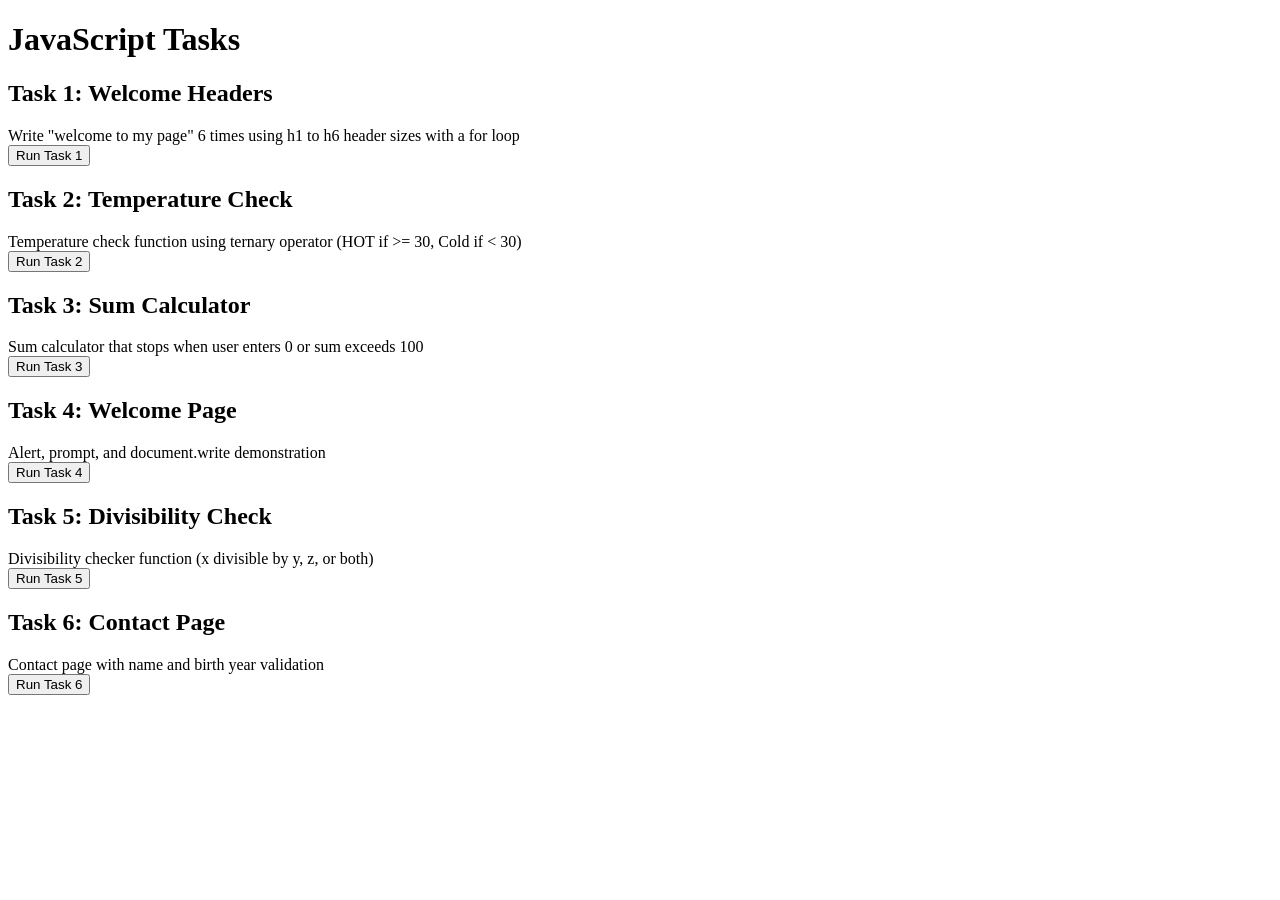
<file: lab 1/index.html>
<!DOCTYPE html>
<html lang="en">
<head>
    <meta charset="UTF-8">
    <meta name="viewport" content="width=device-width, initial-scale=1.0">
    <title>JavaScript Tasks</title>
</head>
<body>
    <h1>JavaScript Tasks</h1>

    <!-- Task 1 -->
    <div>
        <h2>Task 1: Welcome Headers</h2>
        <div>Write "welcome to my page" 6 times using h1 to h6 header sizes with a for loop</div>
        <button onclick="writeWelcome()">Run Task 1</button>
        <div id="task1-result"></div>
    </div>

    <!-- Task 2 -->
    <div>
        <h2>Task 2: Temperature Check</h2>
        <div>Temperature check function using ternary operator (HOT if >= 30, Cold if < 30)</div>
        <button onclick="runTask2()">Run Task 2</button>
        <div id="task2-result"></div>
    </div>

    <!-- Task 3 -->
    <div>
        <h2>Task 3: Sum Calculator</h2>
        <div>Sum calculator that stops when user enters 0 or sum exceeds 100</div>
        <button onclick="calculateSum()">Run Task 3</button>
        <div id="task3-result"></div>
    </div>

    <!-- Task 4 -->
    <div>
        <h2>Task 4: Welcome Page</h2>
        <div>Alert, prompt, and document.write demonstration</div>
        <button onclick="runTask4()">Run Task 4</button>
        <div id="task4-result"></div>
    </div>

    <!-- Task 5 -->
    <div>
        <h2>Task 5: Divisibility Check</h2>
        <div>Divisibility checker function (x divisible by y, z, or both)</div>
        <button onclick="runTask5()">Run Task 5</button>
        <div id="task5-result"></div>
    </div>

    <!-- Task 6 -->
    <div>
        <h2>Task 6: Contact Page</h2>
        <div>Contact page with name and birth year validation</div>
        <button onclick="getUserInfo()">Run Task 6</button>
        <div id="task6-result"></div>
    </div>

    <script src="task1.js"></script>
    <script src="task2.js"></script>
    <script src="task3.js"></script>
    <script src="task4.js"></script>
    <script src="task5.js"></script>
    <script src="task6.js"></script>
</body>
</html>
</file>
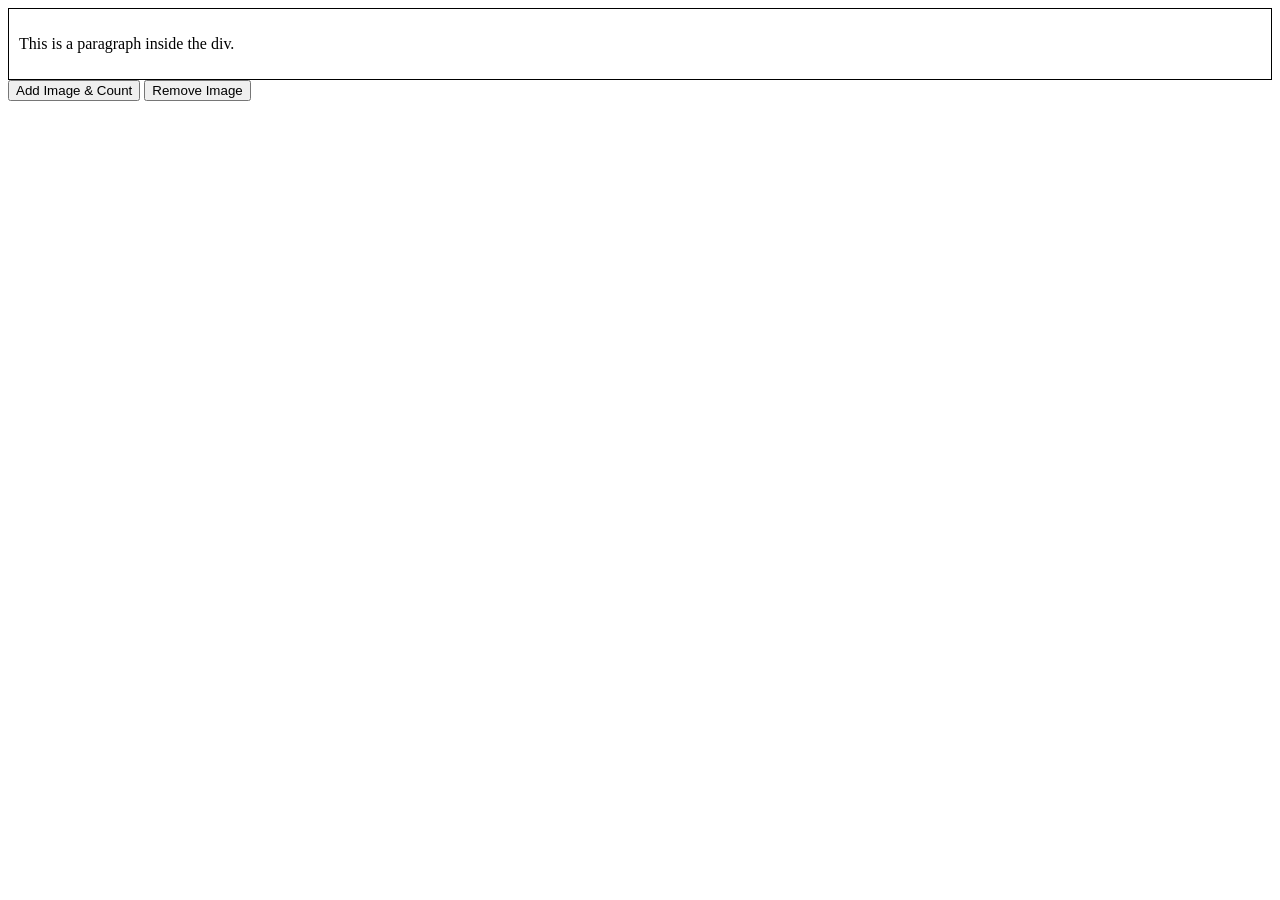
<file: lab 4/task1.html>
<!DOCTYPE html>
<html>
<body>

<div id="container" style="border: 1px solid black; padding: 10px;">
  <p>This is a paragraph inside the div.</p>
</div>

<button onclick="addAndCount()">Add Image & Count</button>
<button onclick="removeImg()">Remove Image</button>

<script>
  function addAndCount() {
    // 1. Create image node
    var img = document.createElement("img");
    
    // 2. Set source attribute
    img.setAttribute("src", "D:/youssef/photos/537731207_1535005790814844_4375169288172930374_n.jpg"); 
    img.setAttribute("id", "myImage");

    // 3. Append to div
    var container = document.getElementById("container");
    container.appendChild(img); 

    // 4. Alert number of child nodes
    alert("Number of child nodes: " + container.childNodes.length); 
  }

  function removeImg() {
    var container = document.getElementById("container");
    var img = document.getElementById("myImage");
    if (img) {
      container.removeChild(img);
    }
  }
</script>

</body>
</html>
</file>
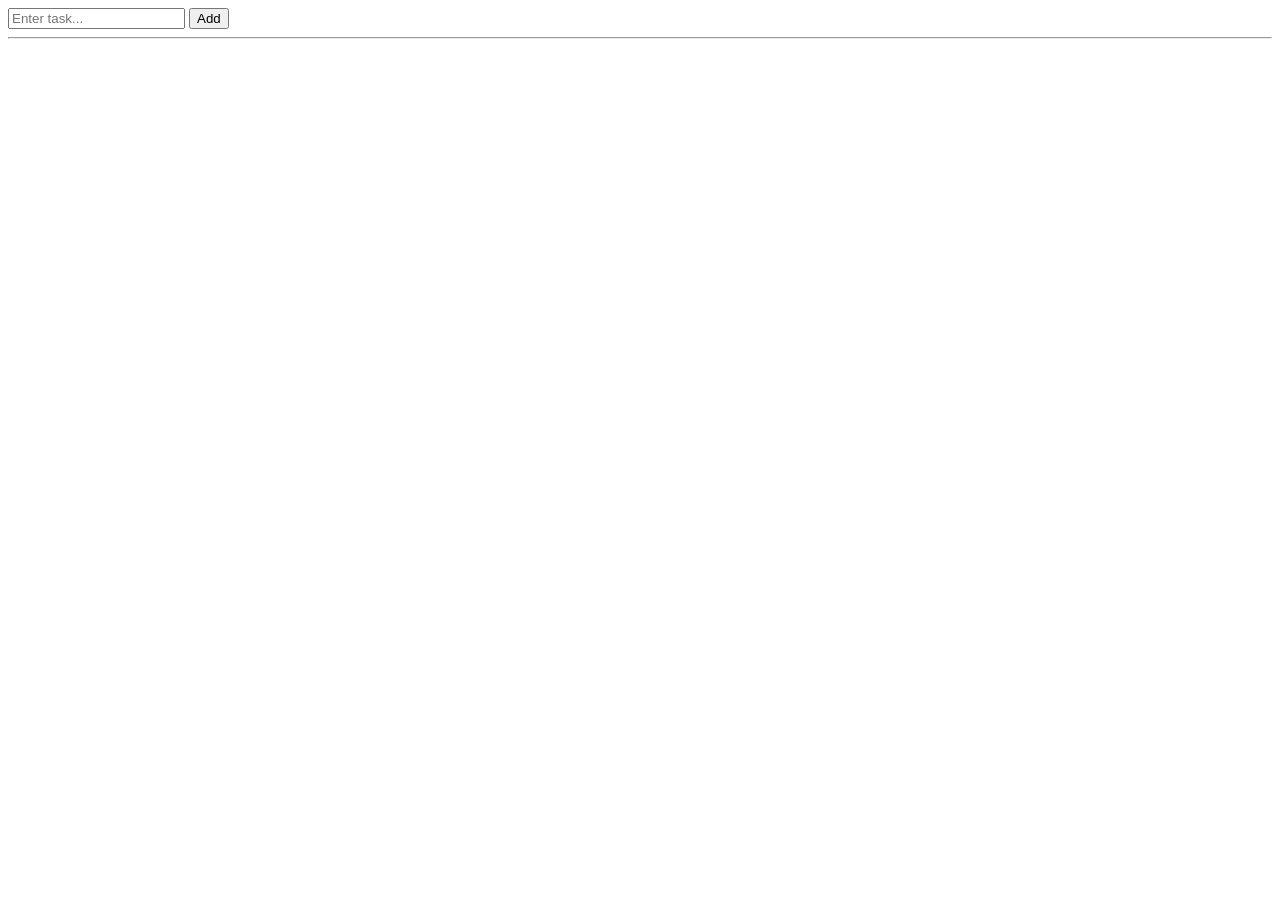
<file: lab 4/task3.html>
<!DOCTYPE html>
<html>
  <head>
    <title>Simple To Do List</title>
    <style>
      .task-row {
        margin-bottom: 5px;
      }
      .done-text {
        text-decoration: line-through; 
      }
    </style>
  </head>
  <body>
    <div>
      <input type="text" id="newTaskInput" placeholder="Enter task..." />
      <button onclick="addTask()">Add</button>
    </div>

    <hr />

    <div id="taskList"></div>

    <script>
      function addTask() {
        var input = document.getElementById("newTaskInput");
        var taskValue = input.value;

        if (taskValue === "") {
          alert("Please write a task first!");
          return;
        }

        var row = document.createElement("div");
        row.className = "task-row";

        var taskTxt = document.createElement("span");
        taskTxt.innerText = taskValue + " "; 

        var doneBtn = document.createElement("button");
        doneBtn.innerText = "Done";
        doneBtn.onclick = function () {
          if (taskTxt.classList.contains("done-text")) {
            taskTxt.classList.remove("done-text");
          } else {
            taskTxt.classList.add("done-text");
          }
        };

        var delBtn = document.createElement("button");
        delBtn.innerText = "Delete";
        delBtn.onclick = function () {
          document.getElementById("taskList").removeChild(row);
        };

        row.appendChild(taskTxt);
        row.appendChild(doneBtn);
        row.appendChild(delBtn);

        document.getElementById("taskList").appendChild(row);

        input.value = "";
      }
    </script>
  </body>
</html>
</file>
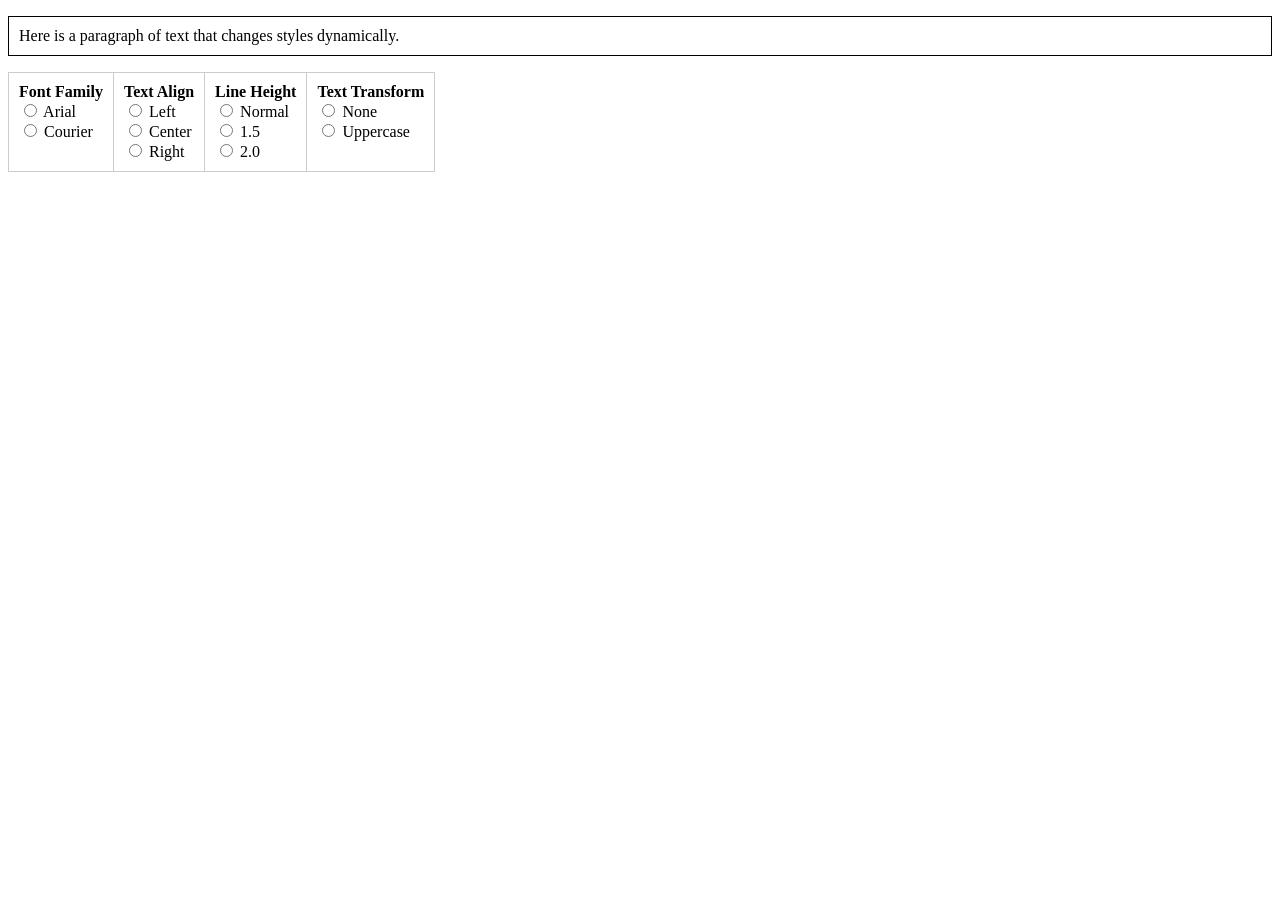
<file: lab 4/task4.html>
<!DOCTYPE html>
<html>
<head>
<style>
  table { border-collapse: collapse; }
  td { vertical-align: top; padding: 10px; border: 1px solid #ccc; }
</style>
</head>
<body>

<p id="textPara" style="border: 1px solid black; padding: 10px;">
  Here is a paragraph of text that changes styles dynamically.
</p>

<table>
  <tr>
    <td>
      <strong>Font Family</strong><br>
      <input type="radio" name="font" value="arial" onclick="changeStyle('fontFamily', 'Arial')"> Arial<br>
      <input type="radio" name="font" value="courier" onclick="changeStyle('fontFamily', 'Courier')"> Courier<br>
    </td>
    <td>
      <strong>Text Align</strong><br>
      <input type="radio" name="align" value="left" onclick="changeStyle('textAlign', 'left')"> Left<br>
      <input type="radio" name="align" value="center" onclick="changeStyle('textAlign', 'center')"> Center<br>
      <input type="radio" name="align" value="right" onclick="changeStyle('textAlign', 'right')"> Right<br>
    </td>
    <td>
      <strong>Line Height</strong><br>
      <input type="radio" name="height" value="normal" onclick="changeStyle('lineHeight', 'normal')"> Normal<br>
      <input type="radio" name="height" value="1.5" onclick="changeStyle('lineHeight', '1.5')"> 1.5<br>
      <input type="radio" name="height" value="2" onclick="changeStyle('lineHeight', '2.0')"> 2.0<br>
    </td>
     <td>
      <strong>Text Transform</strong><br>
      <input type="radio" name="transform" value="none" onclick="changeStyle('textTransform', 'none')"> None<br>
      <input type="radio" name="transform" value="uppercase" onclick="changeStyle('textTransform', 'uppercase')"> Uppercase<br>
    </td>
  </tr>
</table>

<script>
  function changeStyle(property, value) {
    var p = document.getElementById("textPara");
    p.style[property] = value; 
  }
</script>

</body>
</html>
</file>
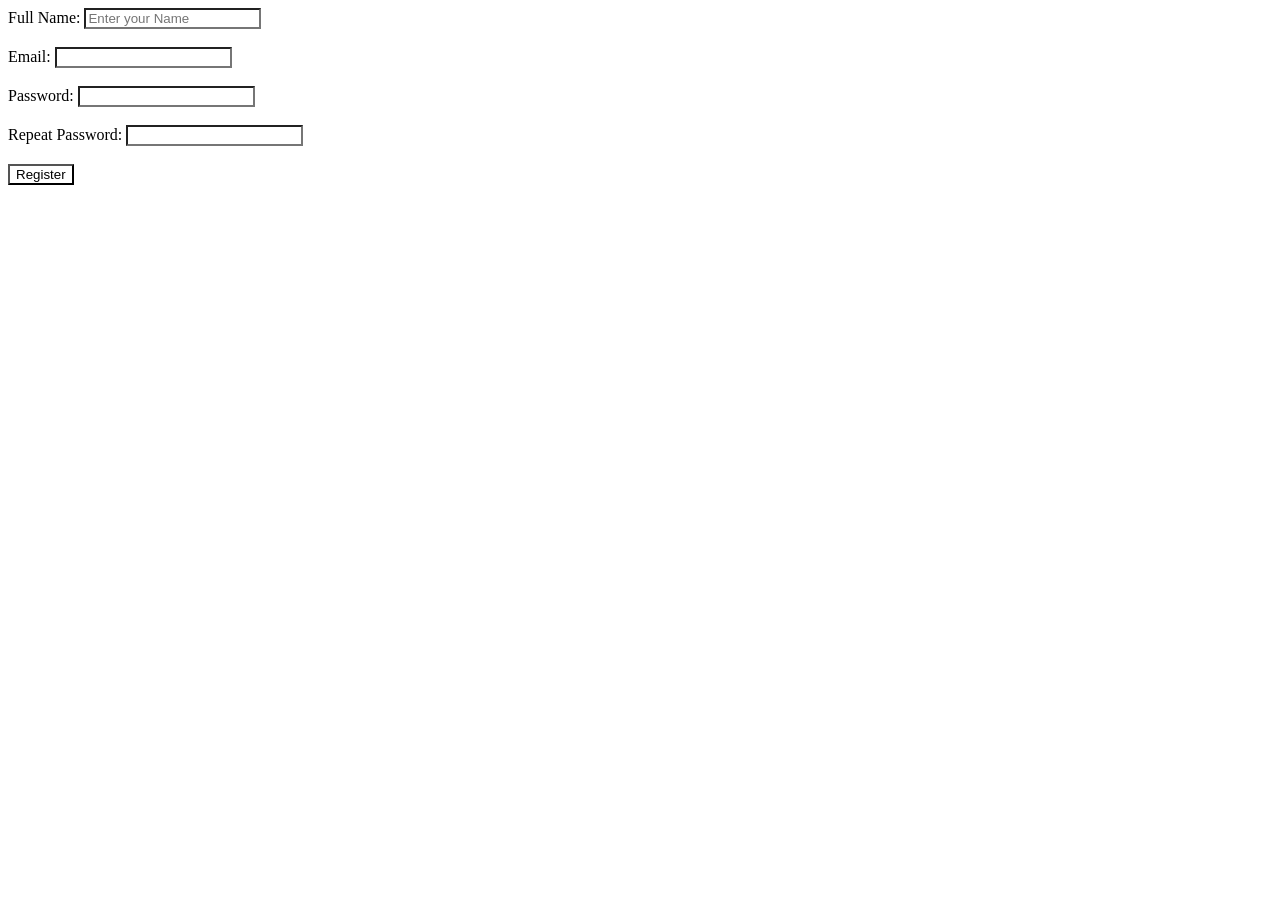
<file: lab 4/task7.html>
<!DOCTYPE html>
<html>
  <style>
    .error {
      color: red;
      font-size: 0.9em;
      margin-left: 10px;
      display: none;
    }
    input:valid {
      background-color: white;
    }
  </style>
  <body>
    <form
      id="regForm"
      onsubmit="return validateForm(event)"
    >
      <label>Full Name:</label>
      <input
        type="text"
        id="fullName"
        placeholder="Enter your Name"
        onfocus="styleInput(this, true)"
        onblur="validateName(this)"
      />
      <span id="nameError" class="error">Invalid name (must be > 3 chars)</span
      ><br /><br />

      <label>Email:</label>
      <input type="email" id="email" /><br /><br />

      <label>Password:</label>
      <input type="password" id="pass"/><br /><br />

      <label>Repeat Password:</label>
      <input
        type="password"
        id="repeatPass"
        onblur="validateMatch()"
      />
      <span id="passError" class="error">Passwords do not match</span
      ><br /><br />

      <input type="submit" value="Register" />
    </form>

    <script>
      function styleInput(element, isFocus) {
        if (isFocus) {
          element.style.border = "solid 1px blue";
        } else {
          element.style.border = "";
        }
      }

      function validateName(element) {
        styleInput(element, false); 
        var errorSpan = document.getElementById("nameError");

        if (element.value.length < 3) {
          errorSpan.style.display = "inline";
          element.style.backgroundColor = "gray";
          element.focus();
          element.select();
        } else {
          errorSpan.style.display = "none";
          element.style.backgroundColor = "white"; 
        }
      }

      function validateMatch() {
        var pass = document.getElementById("pass").value;
        var repeat = document.getElementById("repeatPass").value;
        var errorSpan = document.getElementById("passError");

        if (pass !== repeat) {
          errorSpan.style.display = "inline";
        } else {
          errorSpan.style.display = "none";
        }
      }

      function validateForm(event) {
        var name = document.getElementById("fullName").value;
        var pass = document.getElementById("pass").value;
        var repeat = document.getElementById("repeatPass").value;

        if (name.length < 3 || pass !== repeat) {
          event.preventDefault(); 
          alert("Plz correct the validation errors first.");
          return false;
        }
        return true;
      }
    </script>
  </body>
</html>
</file>
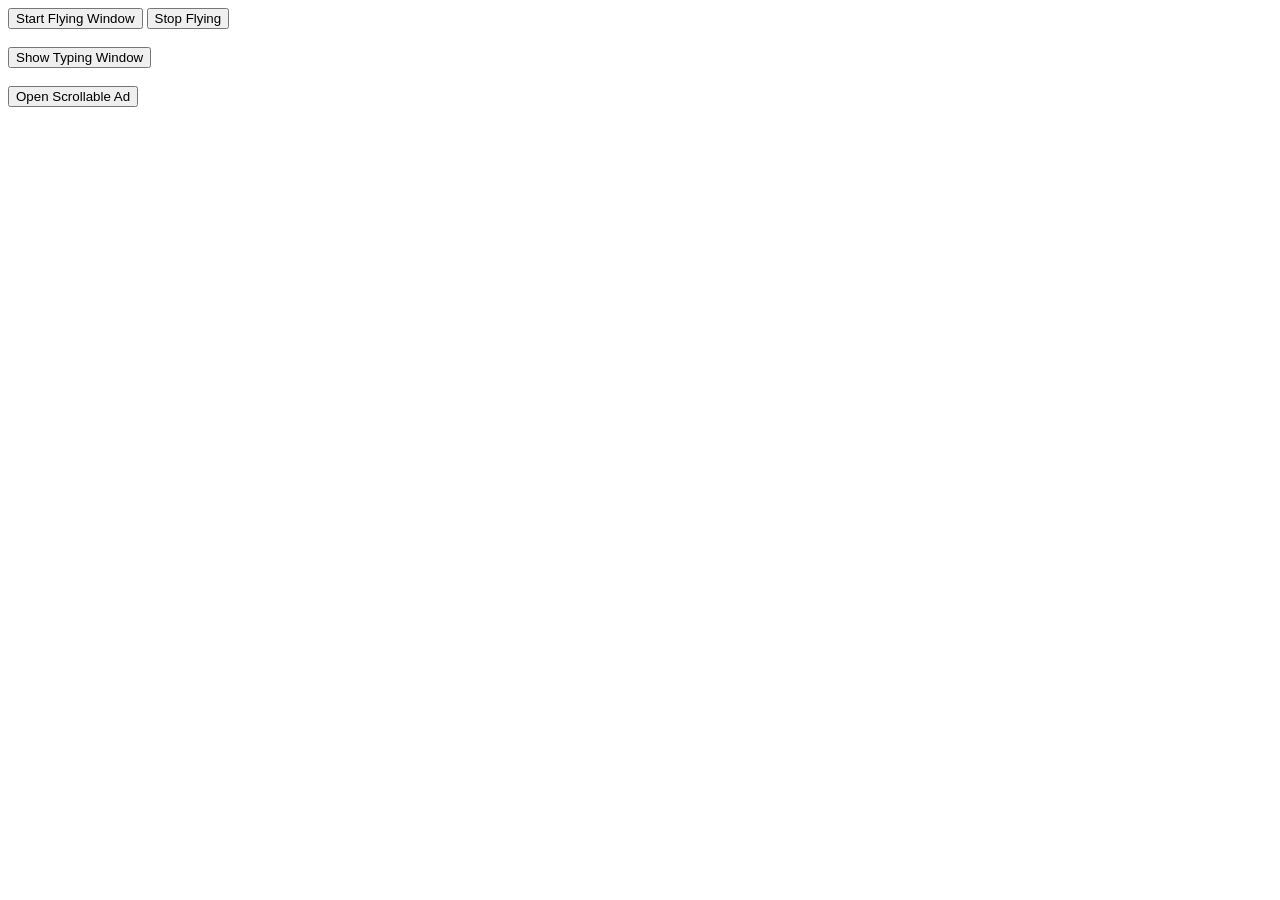
<file: lab 5/task.html>
<!DOCTYPE html>
<html>
<head>
    <title>BOM Tasks</title>
</head>
<body>
<button onclick="startFlying()">Start Flying Window</button>
<button onclick="stopFlying()">Stop Flying</button>
<br><br>

<button onclick="showTyping()">Show Typing Window</button>
<br><br>

<button onclick="openAd()">Open Scrollable Ad</button>

<script>
// 1) Flying Child Window

let flyWin;
let flyTimer;
let direction = 1;

function startFlying() {
    flyWin = window.open("", "", "width=300,height=200");
    flyWin.document.write("<h3>Flying Window</h3>");

    let topPos = 0;

    flyTimer = setInterval(() => {
        if (!flyWin || flyWin.closed) return;

        topPos += 5 * direction;

        if (topPos >= screen.height - 250 || topPos <= 0) {
            direction *= -1;
        }

        flyWin.moveTo(500, topPos);
        flyWin.focus();
    }, 40);
}

function stopFlying() {
    clearInterval(flyTimer);
}

// 2) Typing Message + Close

function showTyping() {
    let win = window.open("", "", "width=300,height=200");
    let msg = "Hello, this is a typing effect message.";
    let i = 0;

    let typing = setInterval(() => {
        if (i < msg.length) {
            win.document.body.innerHTML += msg[i];
            i++;
        } else {
            clearInterval(typing);

            setTimeout(() => {
                win.close();
            }, 3000);
        }
    }, 80);
}

// Scrollable Advertising Window
function openAd() {
    let ad = window.open("", "", "width=300,height=200");

    ad.document.write(`
        <div style="width:100%; height:100%; overflow-y:scroll; padding:10px;">
            <h2>Advertisement</h2>
            <p>Buy one get one free!</p>
            <p>Sale 70% Off!</p>
            <p>New arrivals available now.</p>
            <p>Scrolling ad content...</p>
            <p>Ads content</p>
            <p>More content</p>
            <p>More ads content</p>
        </div>
    `);
}
</script>

</body>
</html>
</file>
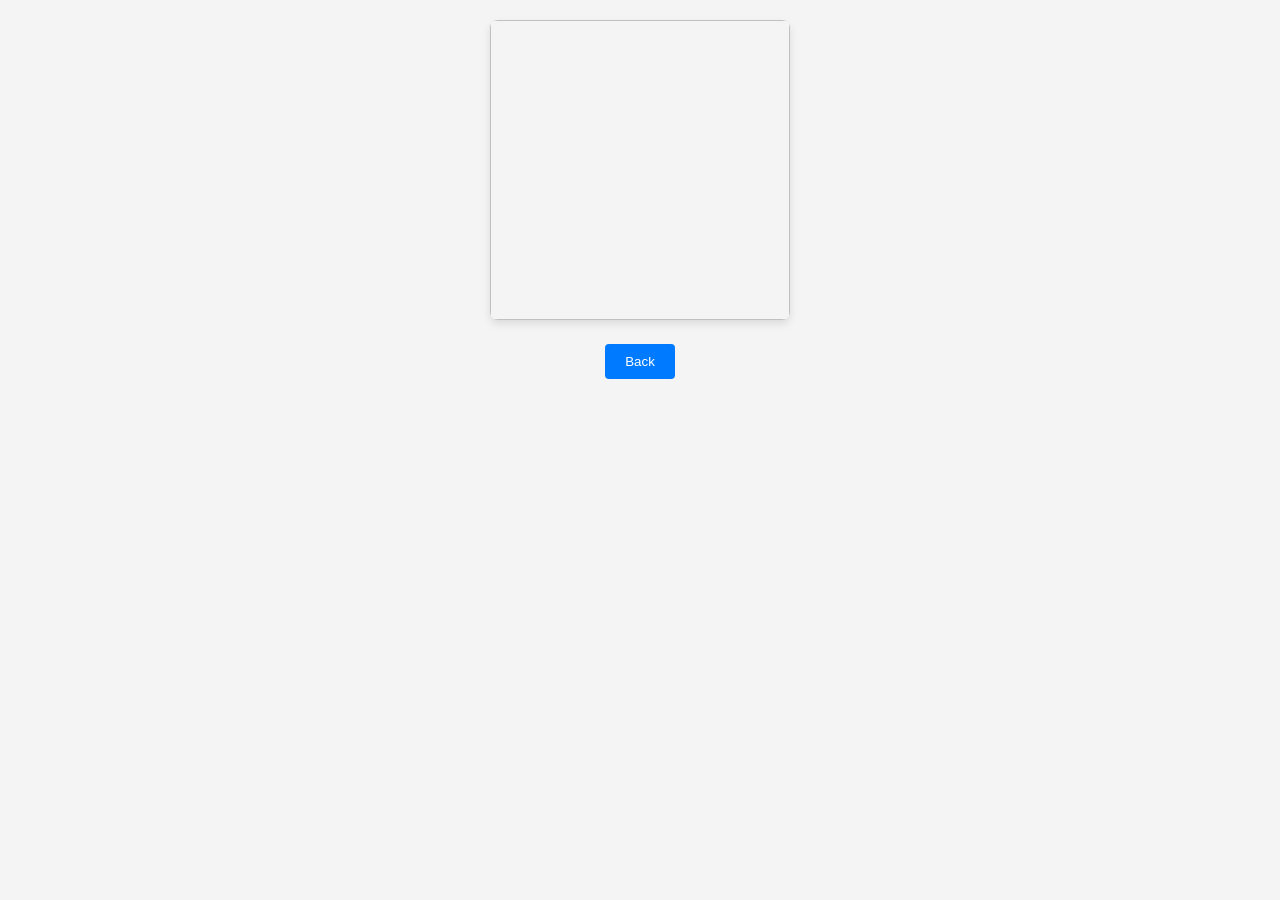
<file: project/details.html>
<!DOCTYPE html>
<html>
<head>
  <title>Details</title>
  <link rel="stylesheet" href="style.css">
</head>
<body onload="loadDetails()">

<img id="dImg">
<h2 id="dTitle"></h2>
<p id="dDesc"></p>

<button onclick="history.back()">Back</button>

<script src="script.js"></script>
</body>
</html>
</file>
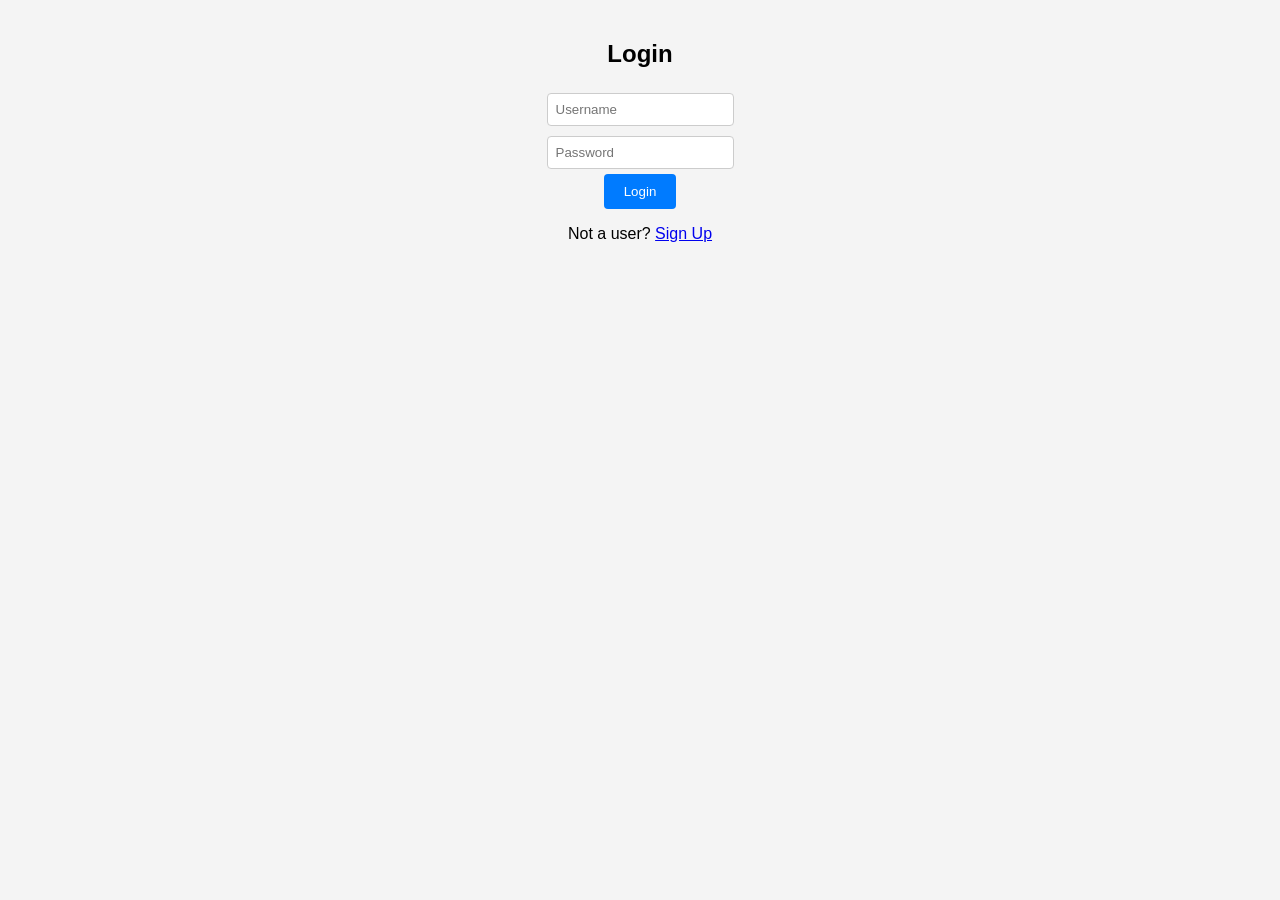
<file: project/home.html>
<!DOCTYPE html>
<html>
<head>
  <title>Home</title>
  <link rel="stylesheet" href="style.css">
</head>
<body onload="checkLogin(); getProducts(); startSlider();">

    
<div id="autoSlider">
  <img id="sliderImg">
</div>

<div id="cards"></div>

<script src="script.js"></script>
</body>
</html>
</file>
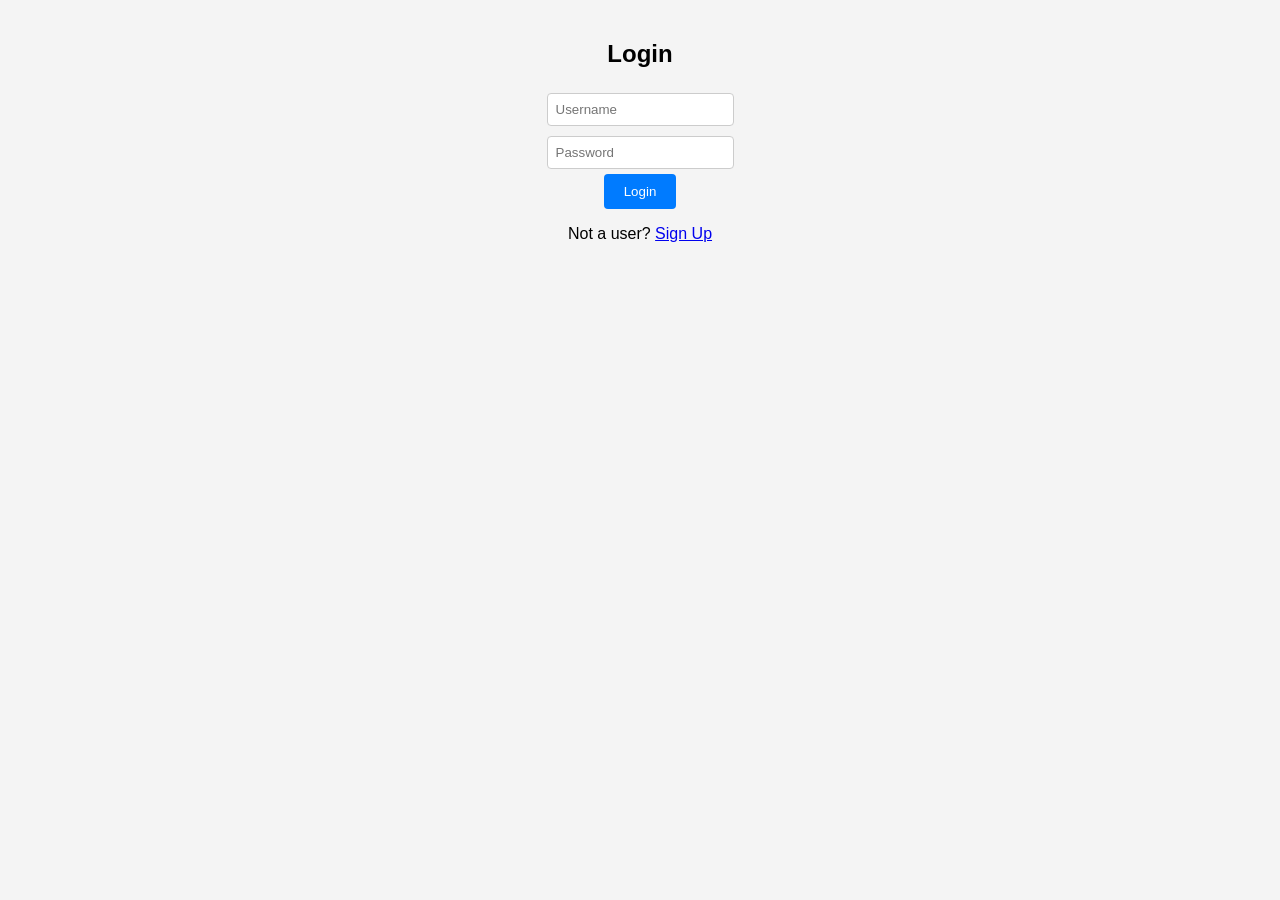
<file: project/login.html>
<!DOCTYPE html>
<html>
<head>
  <title>Login</title>
  <link rel="stylesheet" href="style.css">
</head>
<body>

<h2>Login</h2>

<input type="text" id="liUser" placeholder="Username"><br>
<input type="password" id="liPass" placeholder="Password"><br>
<button onclick="login()">Login</button>

<p id="msg"></p>
<p>
  Not a user?
  <a href="signup.html">Sign Up</a>
</p>

<script src="script.js"></script>
</body>
</html>
</file>
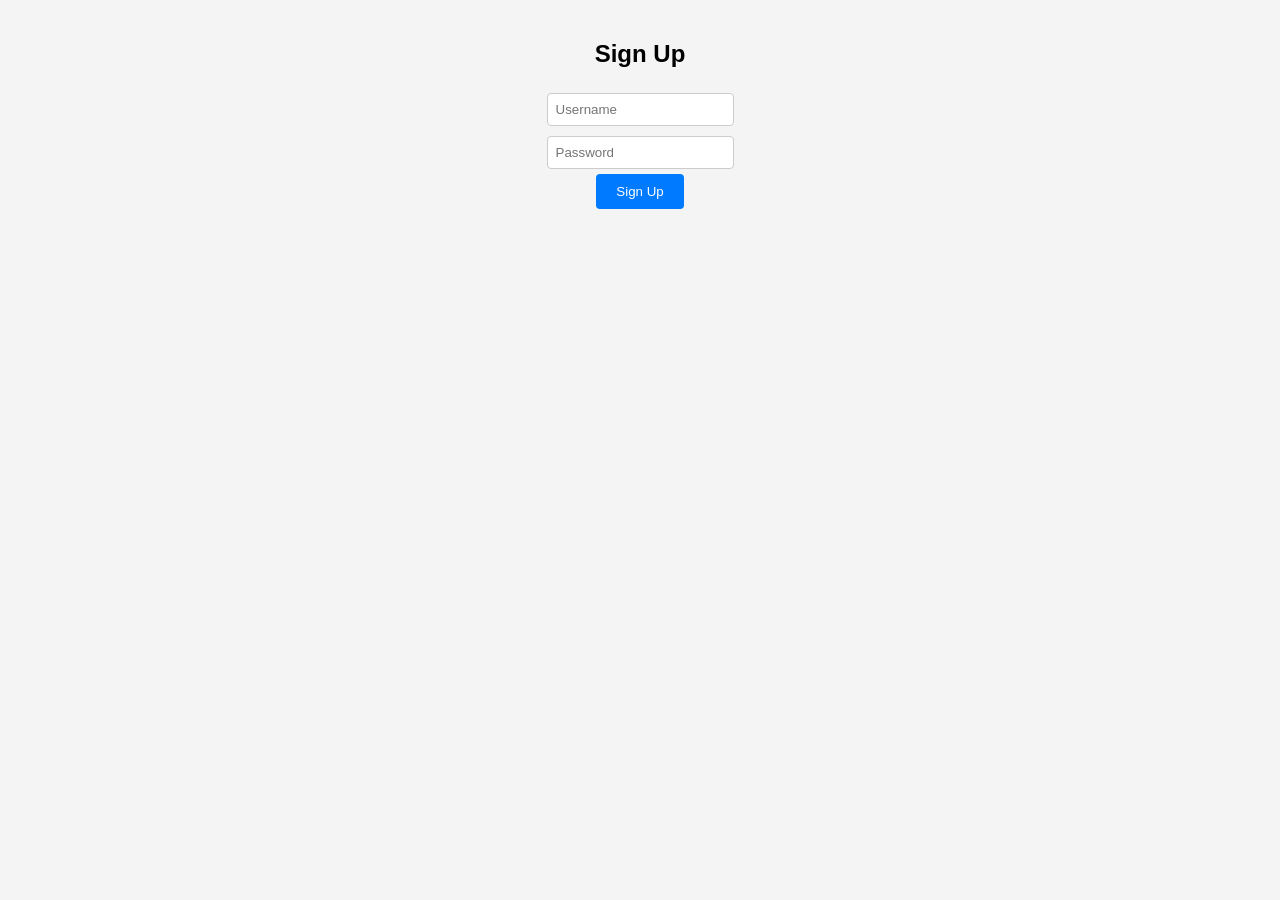
<file: project/signup.html>
<!DOCTYPE html>
<html>
<head>
  <title>Sign Up</title>
  <link rel="stylesheet" href="style.css">
</head>
<body>

<h2>Sign Up</h2>

<input type="text" id="suUser" placeholder="Username"><br>
<input type="password" id="suPass" placeholder="Password"><br>
<button onclick="signUp()">Sign Up</button>

<p id="msg"></p>

<script src="script.js"></script>
</body>
</html>
</file>
<file: project/style.css>
body {
  font-family: Arial, sans-serif;
  text-align: center;
  background-color: #f4f4f4;
  margin: 0;
  padding: 20px;
}

input {
  margin: 5px;
  padding: 8px;
  border: 1px solid #ccc;
  border-radius: 4px;
}

button {
  padding: 10px 20px;
  background-color: #007bff;
  color: white;
  border: none;
  border-radius: 4px;
  cursor: pointer;
}

button:hover {
  background-color: #0056b3;
}

#autoSlider img {
  width: 350px;
  height: 100%;
  object-fit: cover;
  border-radius: 8px;
  box-shadow: 0 4px 8px rgba(0,0,0,0.1);
}

#cards {
  display: flex;
  overflow-x: auto;
  padding: 20px 0;
  gap: 10px;
}

.card {
  border: 1px solid #ccc;
  margin: 10px;
  padding: 10px;
  width: 300px;
  cursor: pointer;
  background-color: white;
  border-radius: 8px;
  box-shadow: 0 2px 4px rgba(0,0,0,0.1);
  transition: transform 0.2s;
}

.card:hover {
  transform: scale(1.05);
}

.card img {
  width: 300px;
  height: 200px;
  object-fit: cover;
  border-radius: 4px;
}

.card h4 {
  margin: 10px 0;
  font-size: 16px;
}

#dImg {
  width: 300px;
  height: 300px;
  object-fit: cover;
  border-radius: 8px;
  box-shadow: 0 4px 8px rgba(0,0,0,0.1);
}

#dTitle {
  color: #333;
}

#dDesc {
  color: #666;
  max-width: 600px;
  margin: 20px auto;
}
</file>
